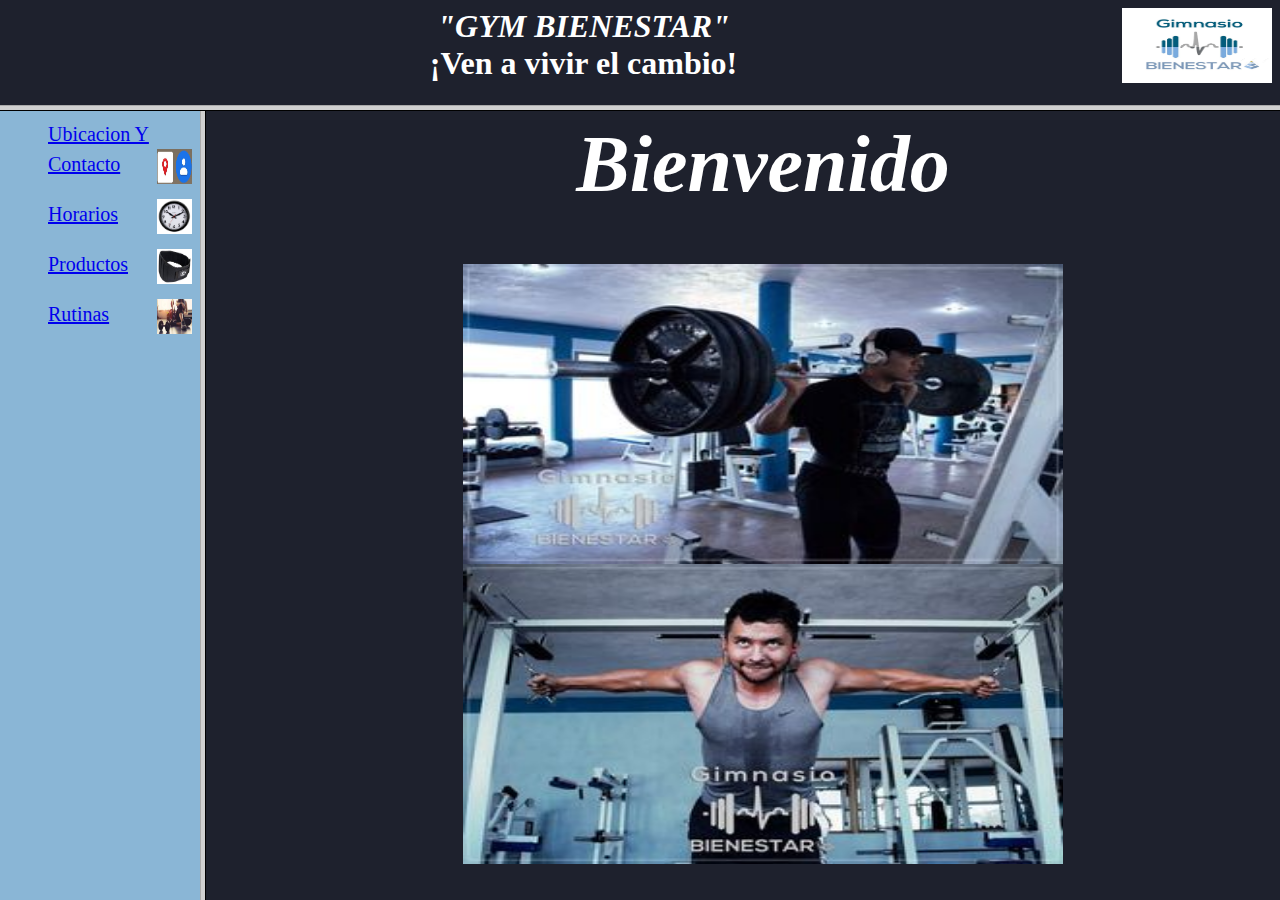
<file: index.html>
<html><head>
<title> GIMNASIO BIENESTAR </title> </head>

<frameset rows="105,*" cols="*">
  <frame src="encabe.html" name="Msup" frameborder="0" noresize="">
  <frameset rows="*" cols="200,*">
    <frame src="indice.html" name="Mizq" frameborder="0" noresize="">
    <frame src="princip.html" name="Mprin">
  
  </frameset>
</frameset>

<noframes>
 <body> </body>
</noframes>

</html>
</file>
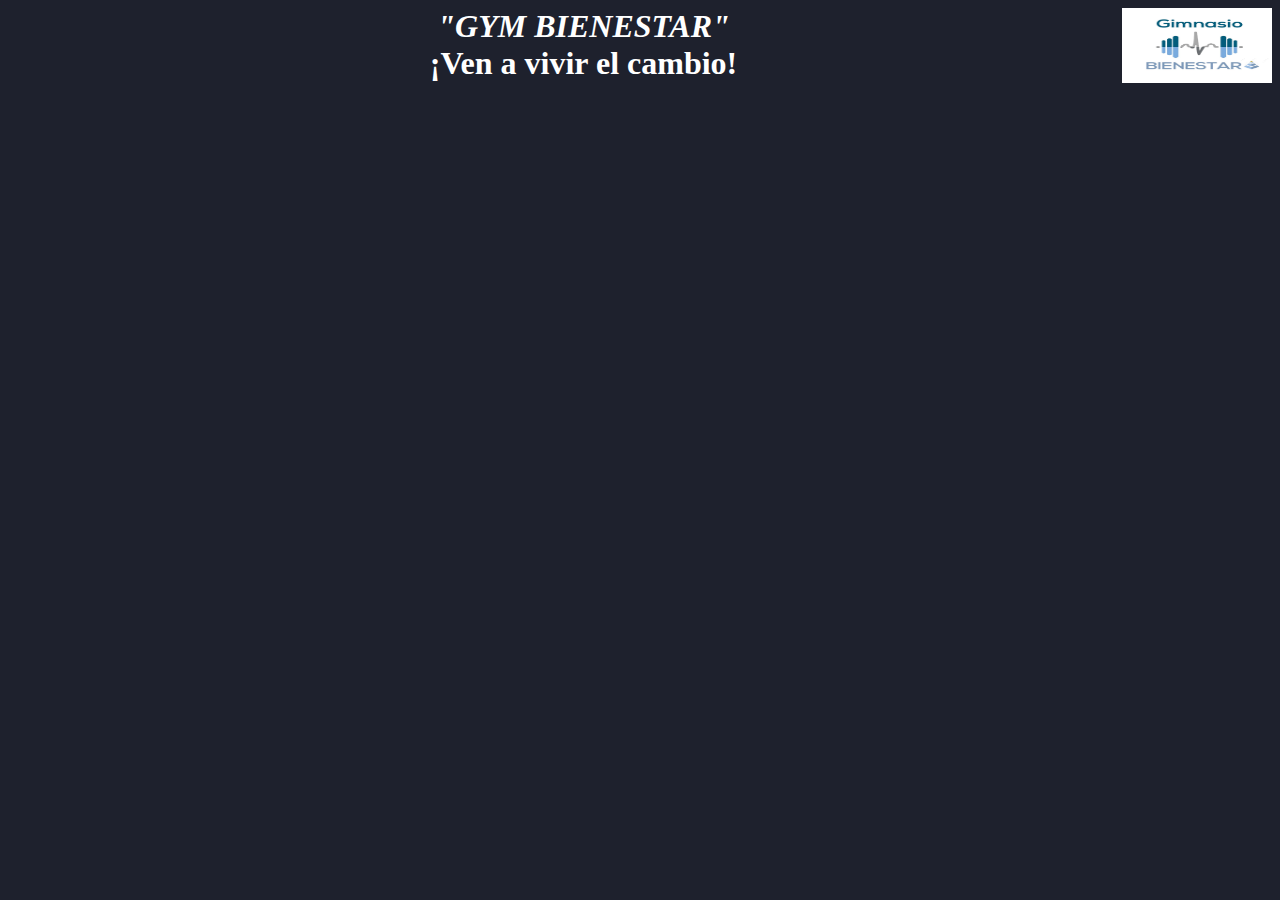
<file: encabe.html>
<html><head>
	<link rel="stylesheet" type="text/css" href="enca.css">
</head>
<body bgcolor="#1e212d" > 
<ul style="font-family:Geneva"> 

<center>
<img src="bienestar1.jpg" width="150" height="75" alt="cetis" id="cetis" align="right"><h1><strong><em>"GYM BIENESTAR"</em></strong><br>¡Ven a vivir el cambio!</h1>
</center>



</body>
</html>
</file>
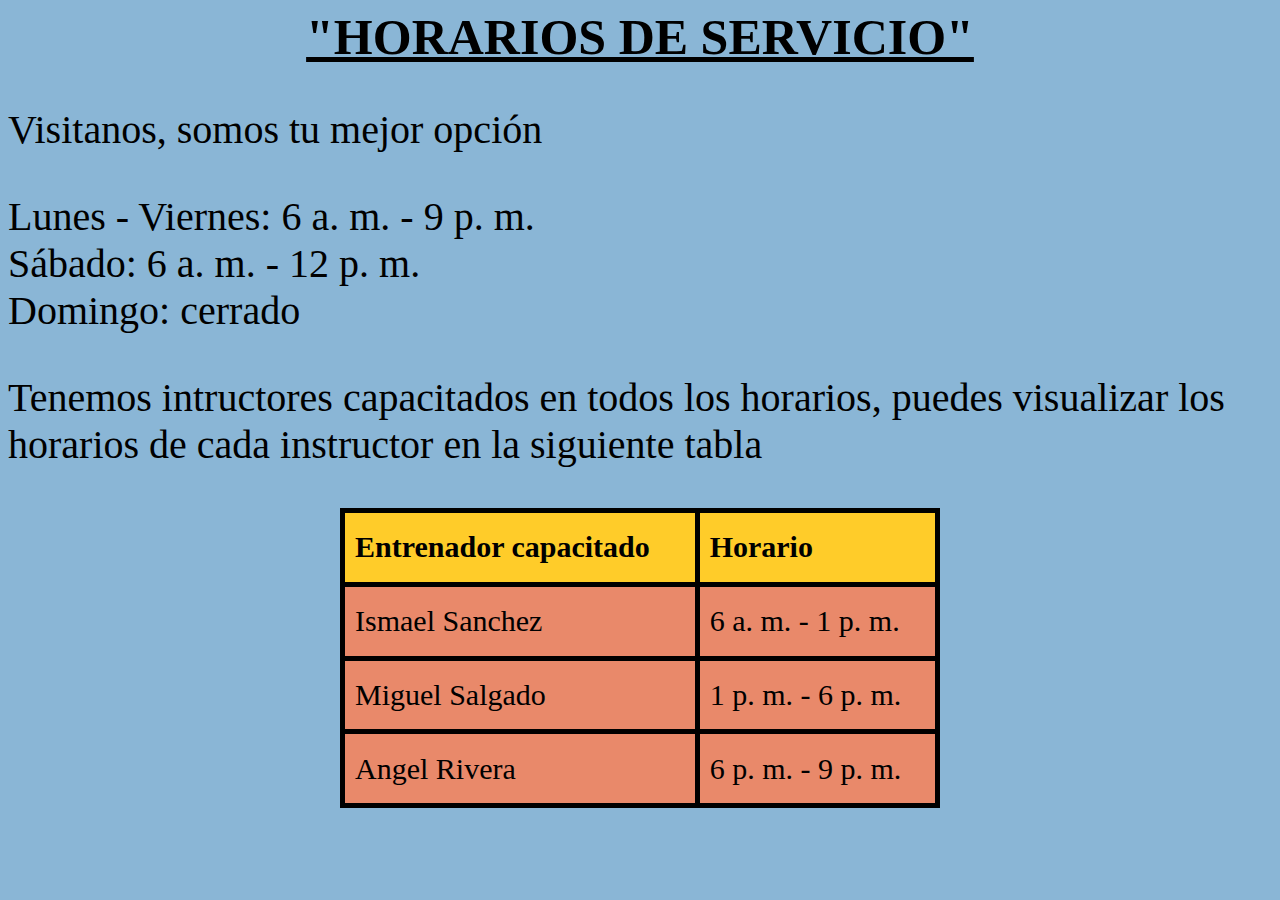
<file: Horarios.html>
<html>
<head>
	<link rel="stylesheet" type="text/css" href="hoja2.css">
</head>
<body>
  <center>
    <h1>"HORARIOS DE SERVICIO"</h1>
  </center>

<p>Visitanos, somos tu mejor opción</p>

<p>
Lunes - Viernes: 6 a. m. - 9 p. m.<br>
Sábado: 6 a. m. - 12 p. m.<br>
Domingo: cerrado
</p>

<p>Tenemos intructores capacitados en todos los horarios, puedes visualizar los horarios de cada instructor en la siguiente tabla</p>

<center>
<TABLE WIDTH="600" HEIGHT="300">
  <tr>
    <th rowspan="1" bgcolor="#ffcc29">Entrenador capacitado</th>
   <th rowspan="1" bgcolor="#ffcc29">Horario</th>
   
  </tr>
  <tr>
    <td rowspan="1" bgcolor="#e9896a">Ismael Sanchez </td>
    <td rowspan="1" bgcolor="#e9896a"> 6 a. m. - 1 p. m.</td>
  </tr>
  <tr>
    <td rowspan="1" bgcolor="#e9896a">Miguel Salgado </td>
    <td rowspan="1" bgcolor="#e9896a"> 1 p. m. - 6 p. m.</td>
  </tr>
<tr>
    <td rowspan="1" bgcolor="#e9896a">Angel Rivera</td>
    <td rowspan="1" bgcolor="#e9896a"> 6 p. m. - 9 p. m.</td>
  </tr>  
</table>
</center>

</font> 

 
</body> 
</html>
</file>
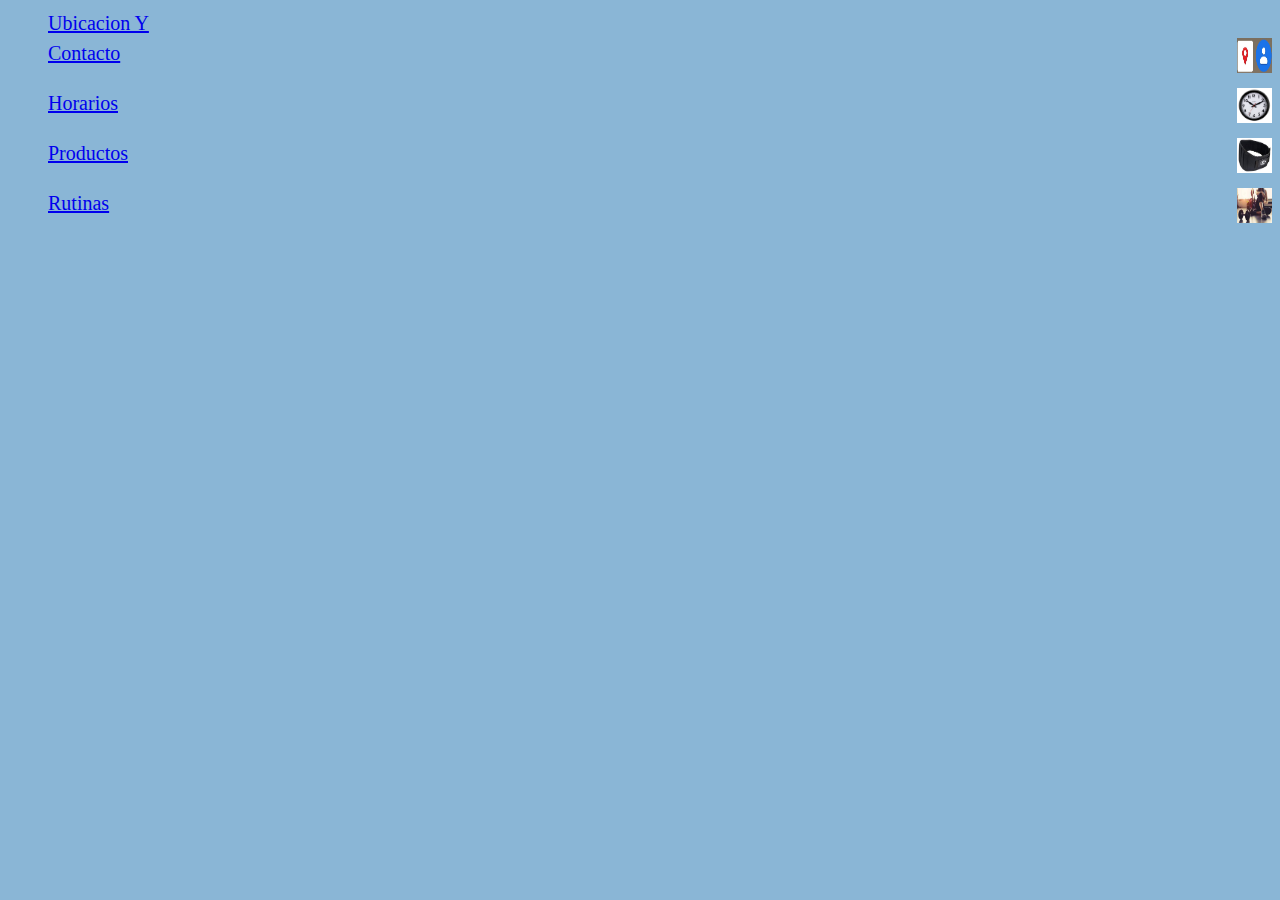
<file: indice.html>
<html>  <head><link rel="stylesheet" type="text/css" href="estilo.css"></head>
<body>

<ul style="font-family:Comic Sans MS"> 	

<p><a href="Ubicacion.html"target="Mprin">Ubicacion y<br>contacto</a><img src="ubi.jpg" width="35" height="35" align="right"></p>
	

<p><a href="Horarios.html" target="Mprin">Horarios</a><img src="reloj.jpg" width="35" height="35" align="right"></p>


<p><a href="Productos.html" target="Mprin">Productos</a><img src="faja.jpg" width="35" height="35" align="right"></p>

<p><a href="Guias.html" target="Mprin">Rutinas</a><img src="ruti.jpg" width="35" height="35" align="right"></p>











<font><p></p></font>


</body>
</file>
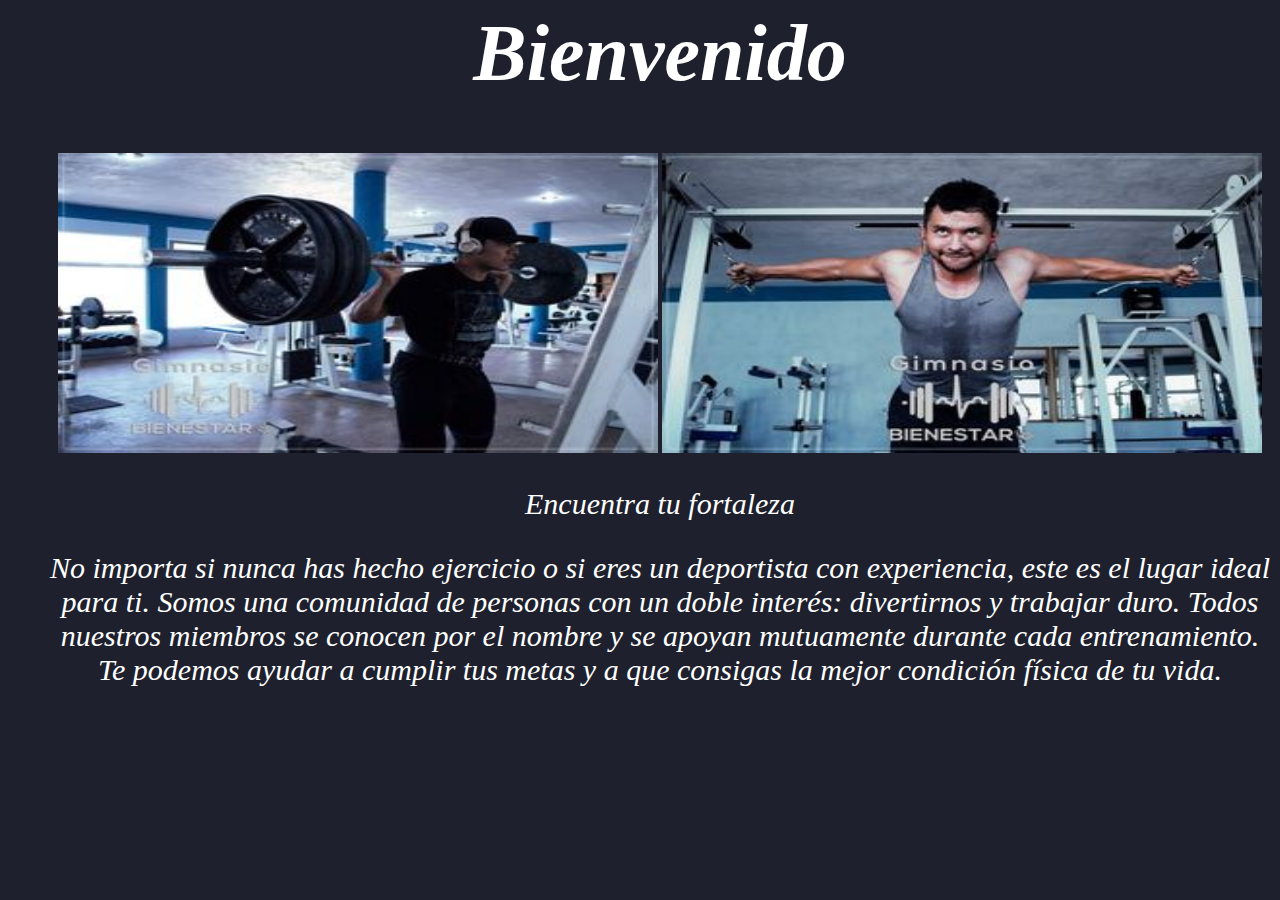
<file: princip.html>
<html><head>
<link rel="stylesheet" type="text/css" href="esti.css">   </head>
<body bgcolor="#1e212d">
<ul style="font-family:Amaze">

<h1><em>Bienvenido</em></h1>
<center>
	
	<img src="migue.jpg" width="600" height="300">      <img src="ped.jpg" width="600" height="300" >
<p><em>Encuentra tu fortaleza</em></p>
<p><em>No importa si nunca has hecho ejercicio o si eres un deportista con experiencia, este es el lugar ideal para ti. Somos una comunidad de personas con un doble interés: divertirnos y trabajar duro. Todos nuestros miembros se conocen por el nombre y se apoyan mutuamente durante cada entrenamiento. Te podemos ayudar a cumplir tus metas y a que consigas la mejor condición física de tu vida.</em></p>
</center>
  


</body>
</html>
</file>
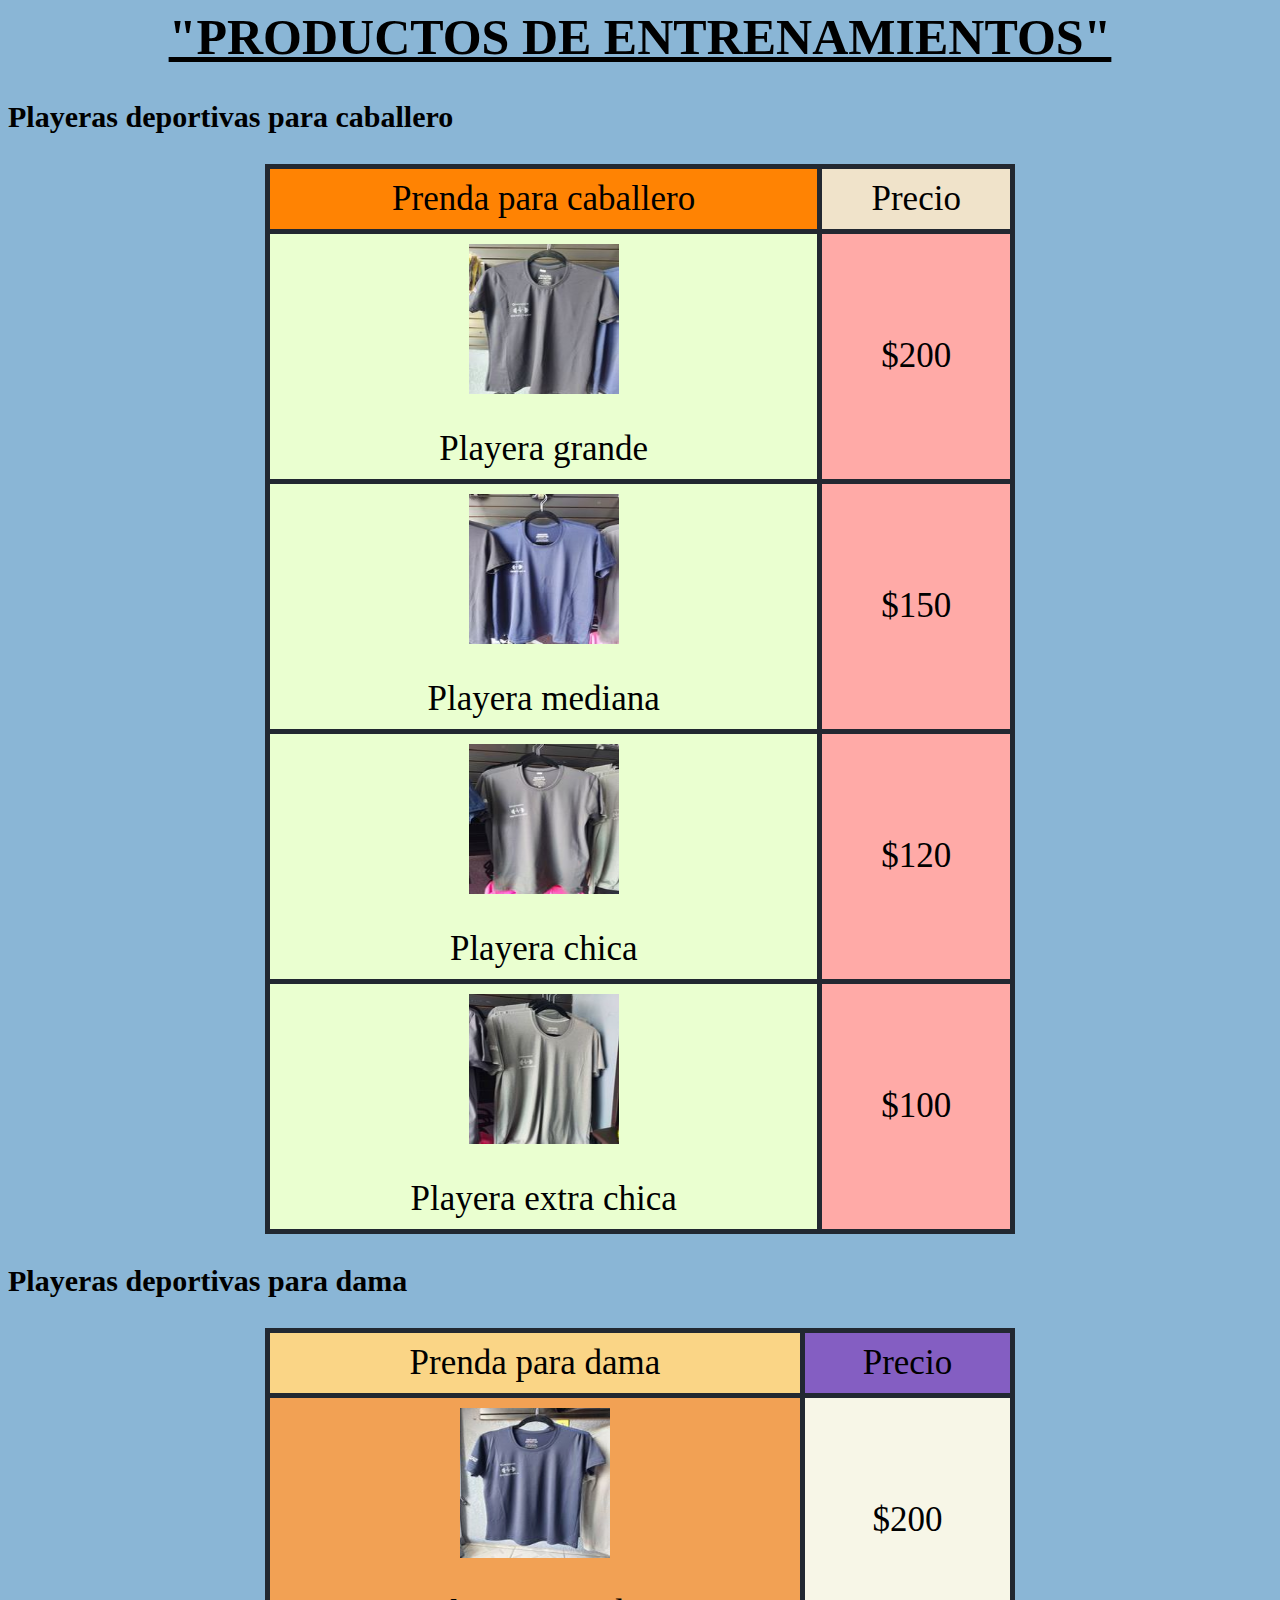
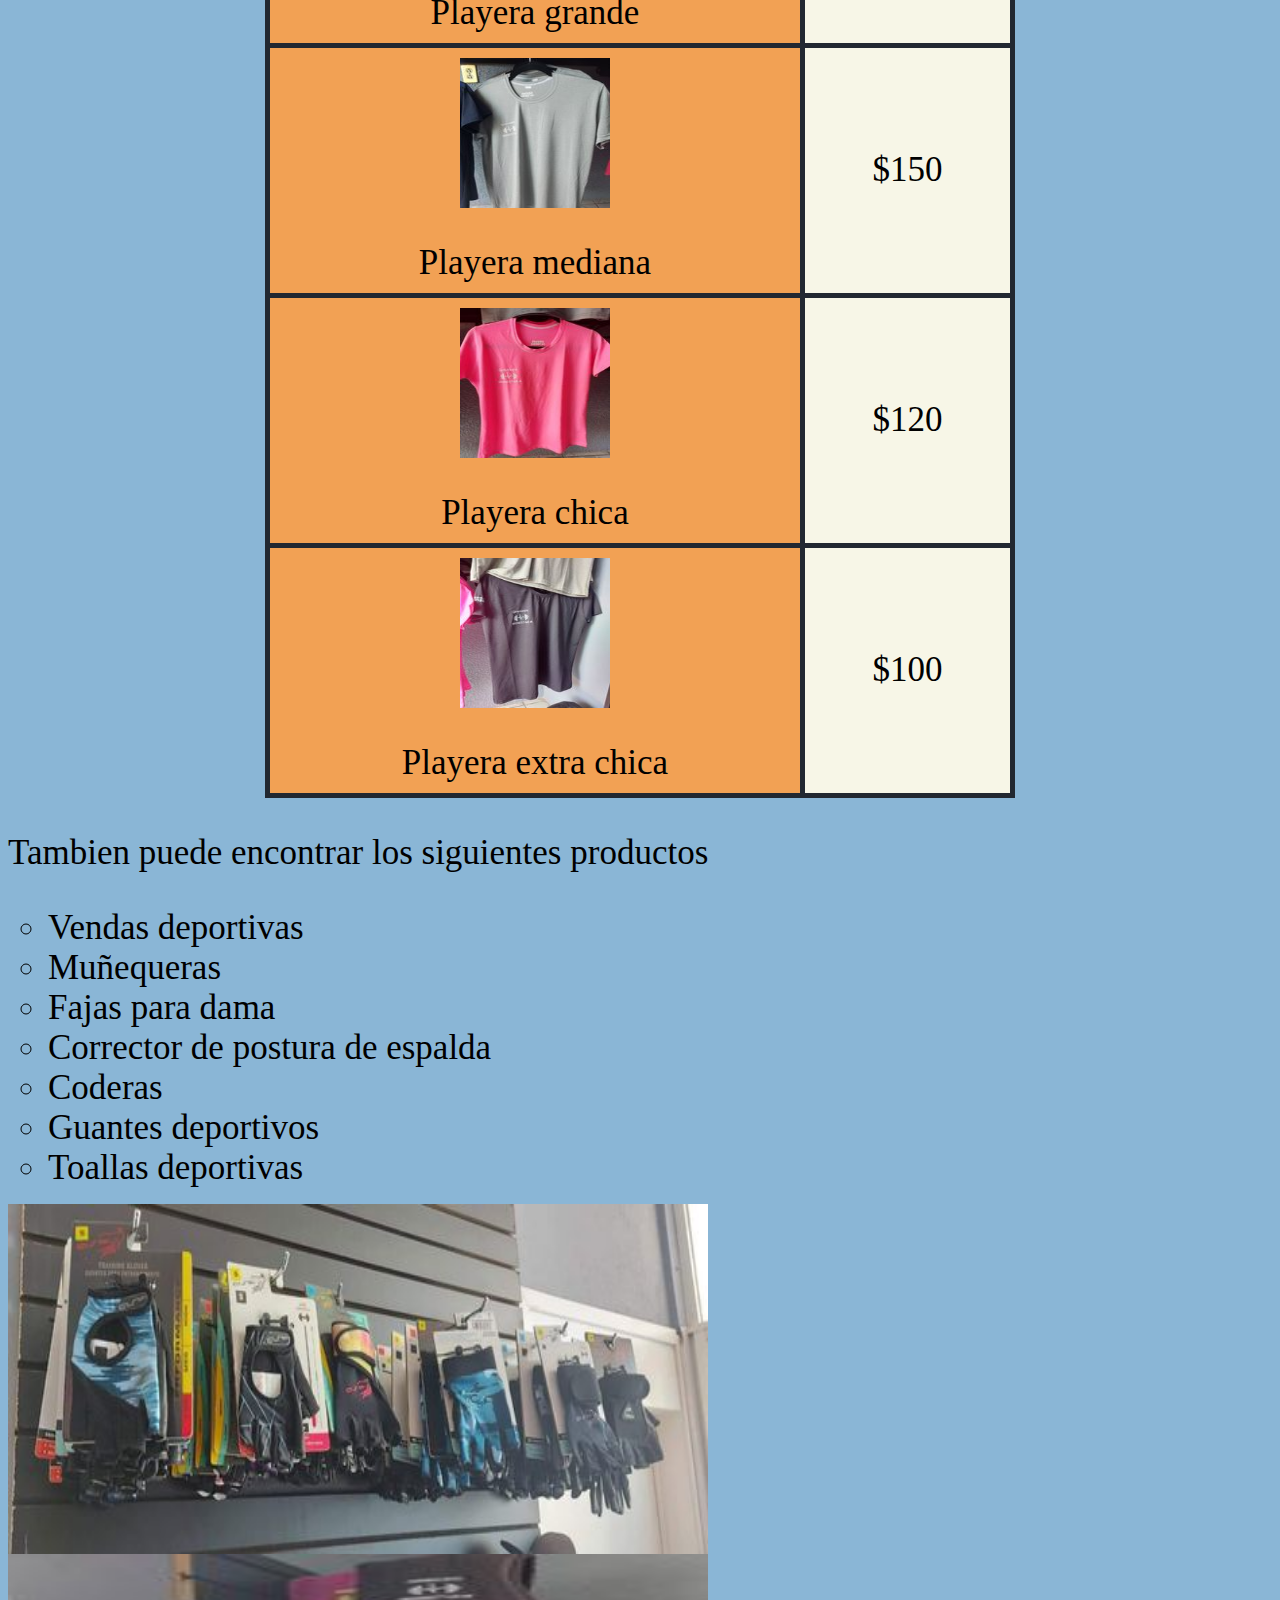
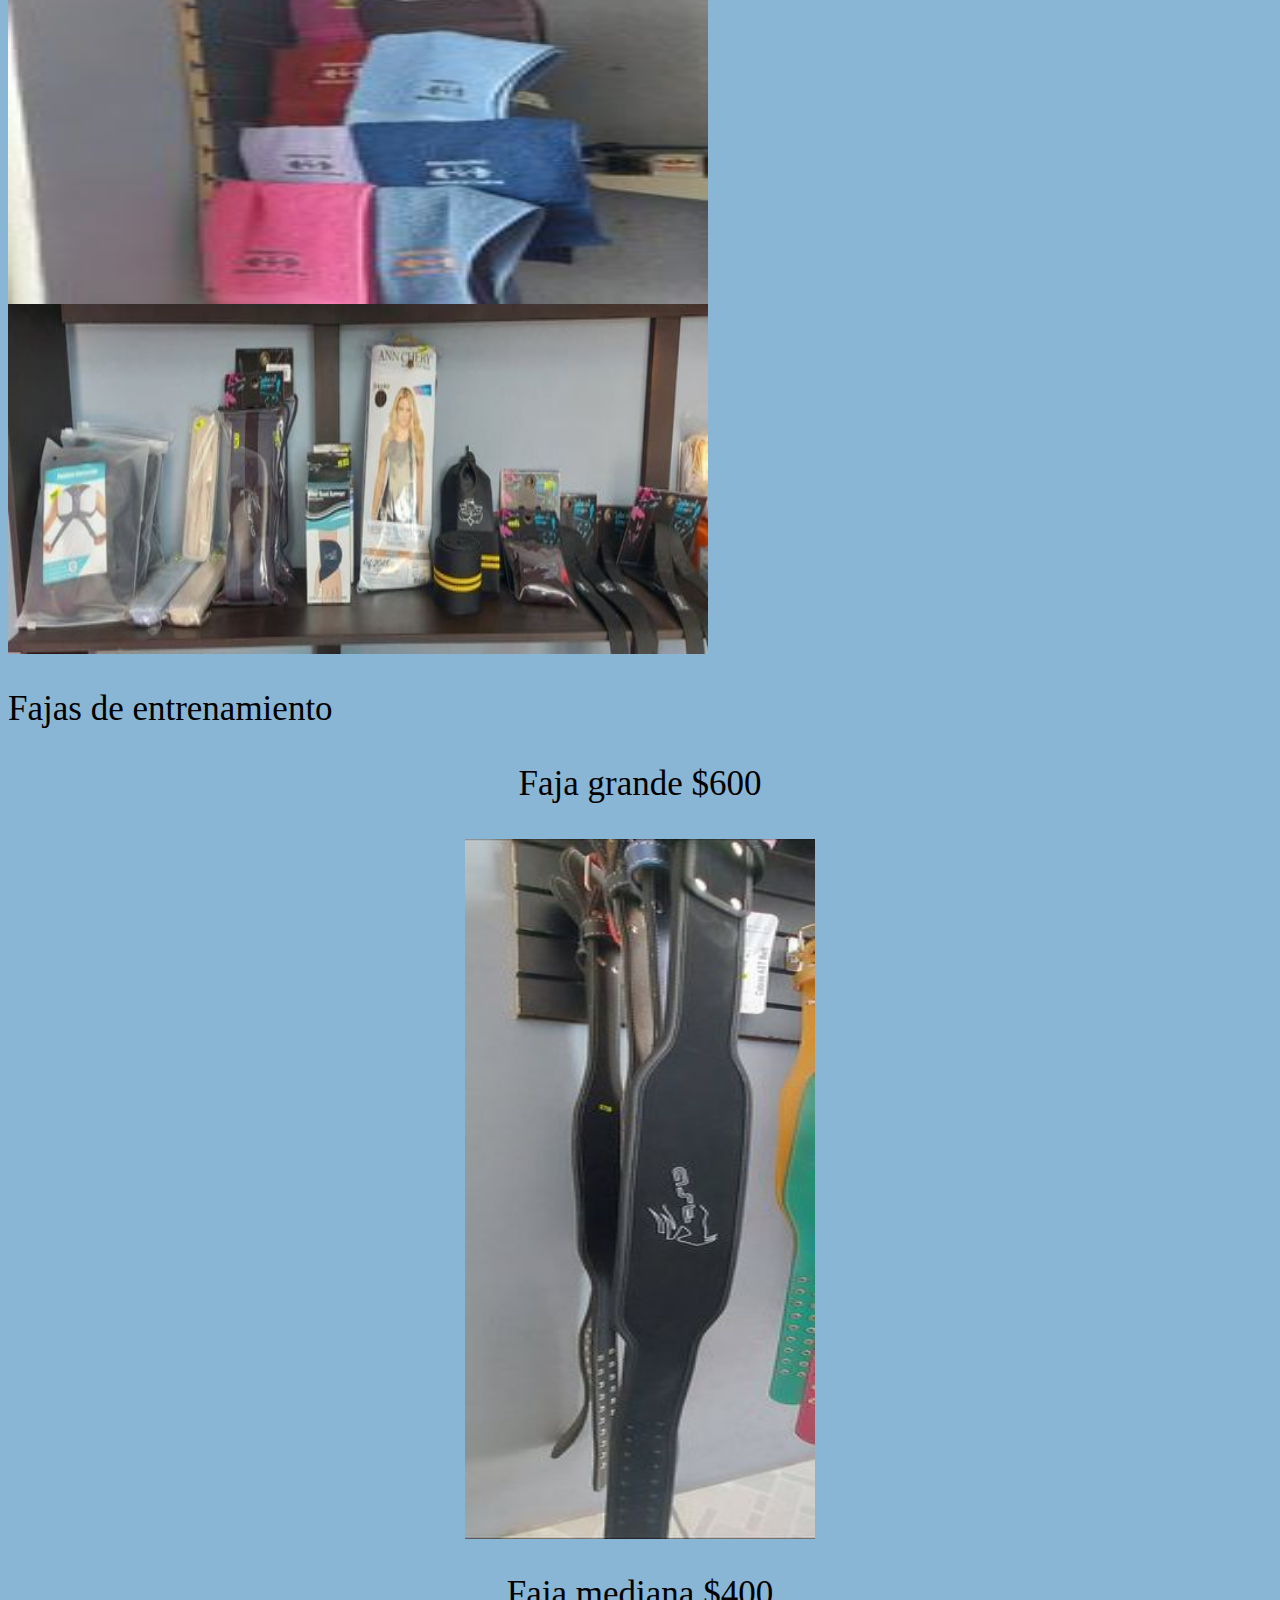
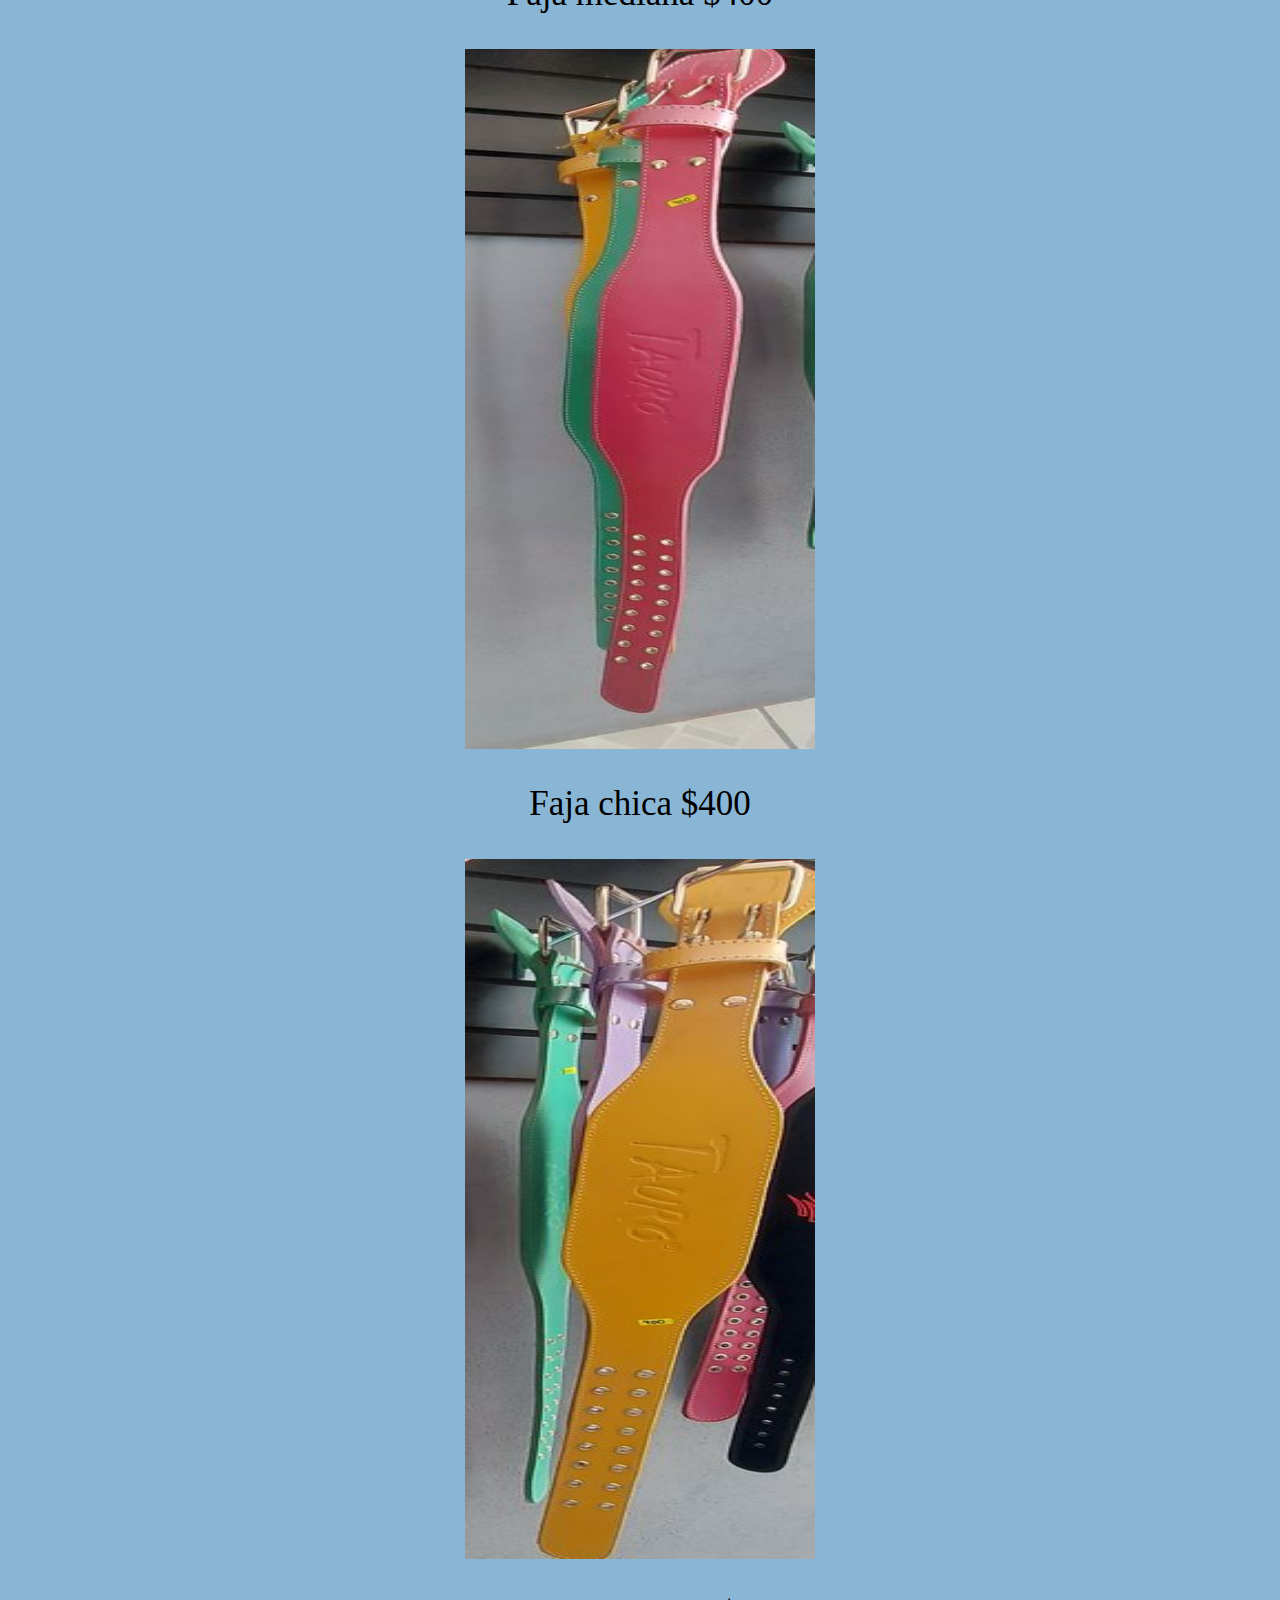
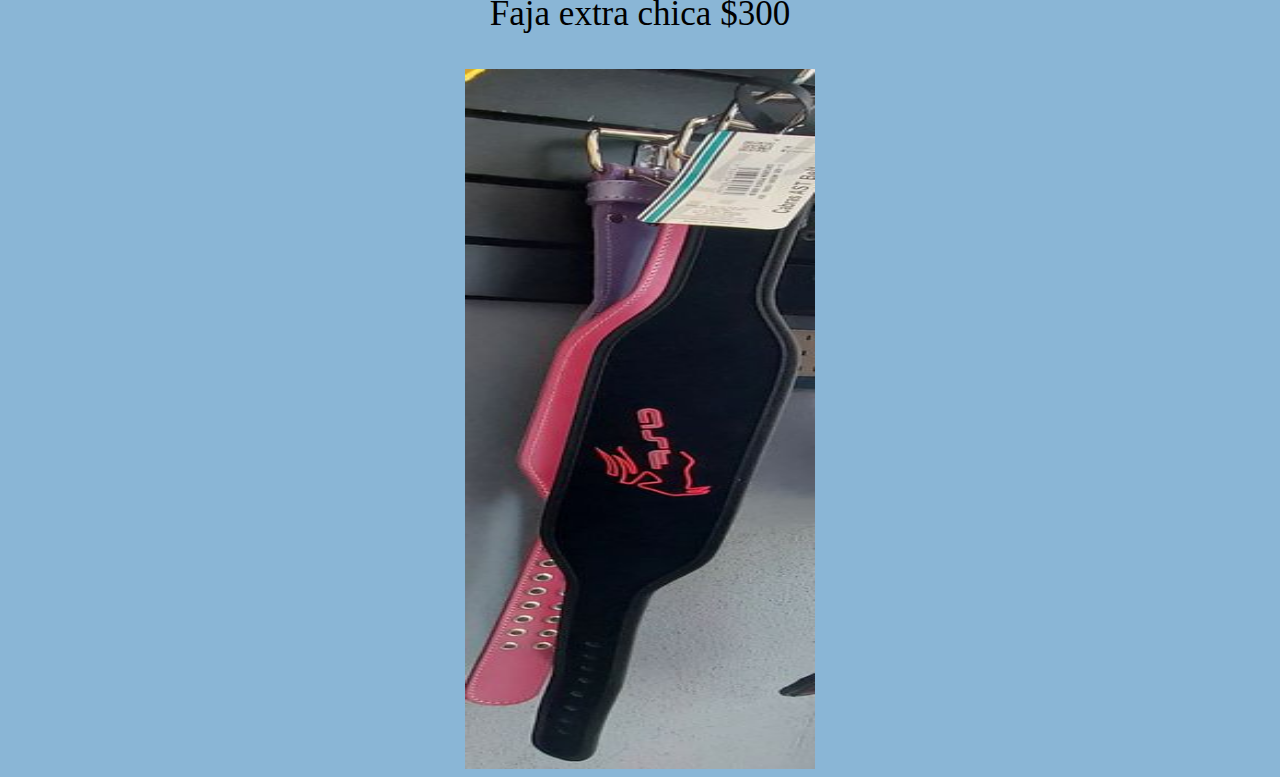
<file: Productos.html>
<html>
<head>
	<link rel="stylesheet" type="text/css" href="hoja3.css">
</head>
<body> 
<font>	
	
  <center>
    <h1>"PRODUCTOS DE ENTRENAMIENTOS"</h1>
  </center>

<h3>Playeras deportivas para caballero</h3>
<center>
<table>
 <tr>  
   <td class="mitexto1"><p>Prenda para caballero</p></td>
   <td class="mitexto2"><p>Precio</p></td>
 </tr>
<tr>
   <td rowspan="1" bgcolor="#eaffd0">
      <center><img src="playera1.jpg" width="150" height ="150" ></center><p>Playera grande</p></td>
   <td rowspan="1" bgcolor="#ffaaa7">
      <center><p>$200</p></center></td>
</tr>
<tr>
   <td rowspan="1" bgcolor="#eaffd0">
      <center><img src="playera2.jpg" width="150" height ="150" ></center><p>Playera mediana</p></td>
   <td rowspan="1" bgcolor="#ffaaa7">
      <center><p>$150</p></center></td>
</tr>
<tr>
   <td rowspan="1" bgcolor="#eaffd0">
      <center><img src="playera3.jpg" width="150" height ="150" ></center><p>Playera chica</p></td>
   <td rowspan="1" bgcolor="#ffaaa7">
      <center><p>$120</p></center></td>
</tr>
<tr>
   <td rowspan="1" bgcolor="#eaffd0">
      <center><img src="playera4.jpg" width="150" height ="150" ></center><p>Playera extra chica</p></td>
   <td rowspan="1" bgcolor="#ffaaa7">
      <center><p>$100</p></center></td>
</tr>
</table>
</center>


<h3>Playeras deportivas para dama</h3>
<center>
<table>
 <tr>  
   <td class="mitexto3"><p>Prenda para dama</p></td>
   <td class="mitexto4"><p>Precio</p></td>
 </tr>
<tr>
   <td rowspan="1" bgcolor="#f2a154">
      <center><img src="playera5.jpg" width="150" height ="150" ></center><p>Playera grande</p></td>
   <td rowspan="1" bgcolor="#f7f6e7">
      <center><p>$200</p></center></td>
</tr>
<tr>
   <td rowspan="1" bgcolor="#f2a154">
      <center><img src="playera6.jpg" width="150" height ="150" ></center><p>Playera mediana</p></td>
   <td rowspan="1" bgcolor="#f7f6e7">
      <center><p>$150</p></center></td>
</tr>
<tr>
   <td rowspan="1" bgcolor="#f2a154">
      <center><img src="playera7.jpg" width="150" height ="150" ></center><p>Playera chica</p></td>
   <td rowspan="1" bgcolor="#f7f6e7">
      <center><p>$120</p></center></td>
</tr>
<tr>
   <td rowspan="1" bgcolor="#f2a154">
      <center><img src="playera8.jpg" width="150" height ="150" ></center><p>Playera extra chica</p></td>
   <td rowspan="1" bgcolor="#f7f6e7">
      <center><p>$100</p></center></td>
</tr>
</table>
</center>
<p>Tambien puede encontrar los siguientes productos</p>
<ul  style="list-style-type:circle;">
<li>Vendas deportivas</li>
<li>Muñequeras</li>
<li>Fajas para dama</li>
<li>Corrector de postura de espalda</li>
<li>Coderas</li>
<li>Guantes deportivos</li>
<li>Toallas deportivas</li>
</ul>
<img src="guantes.jpg" width="700" height ="350" ><br>
<img src="toallas.jpg" width="700" height ="350" ><br>
<img src="accesorios.jpg" width="700" height ="350" ><br>


<p>Fajas de entrenamiento</p>
<center>
<p>Faja grande $600</p>
<img src="faja1.jpg" width="350" height ="700" >
<p>Faja mediana $400</p>
<img src="faja2.jpg" width="350" height ="700" >
<p>Faja chica $400</p>
<img src="faja3.jpg" width="350" height ="700" >
<p>Faja extra chica $300</p>
<img src="faja4.jpg" width="350" height ="700" >
</center>

</font> 

   
</body> 
</html>
</file>
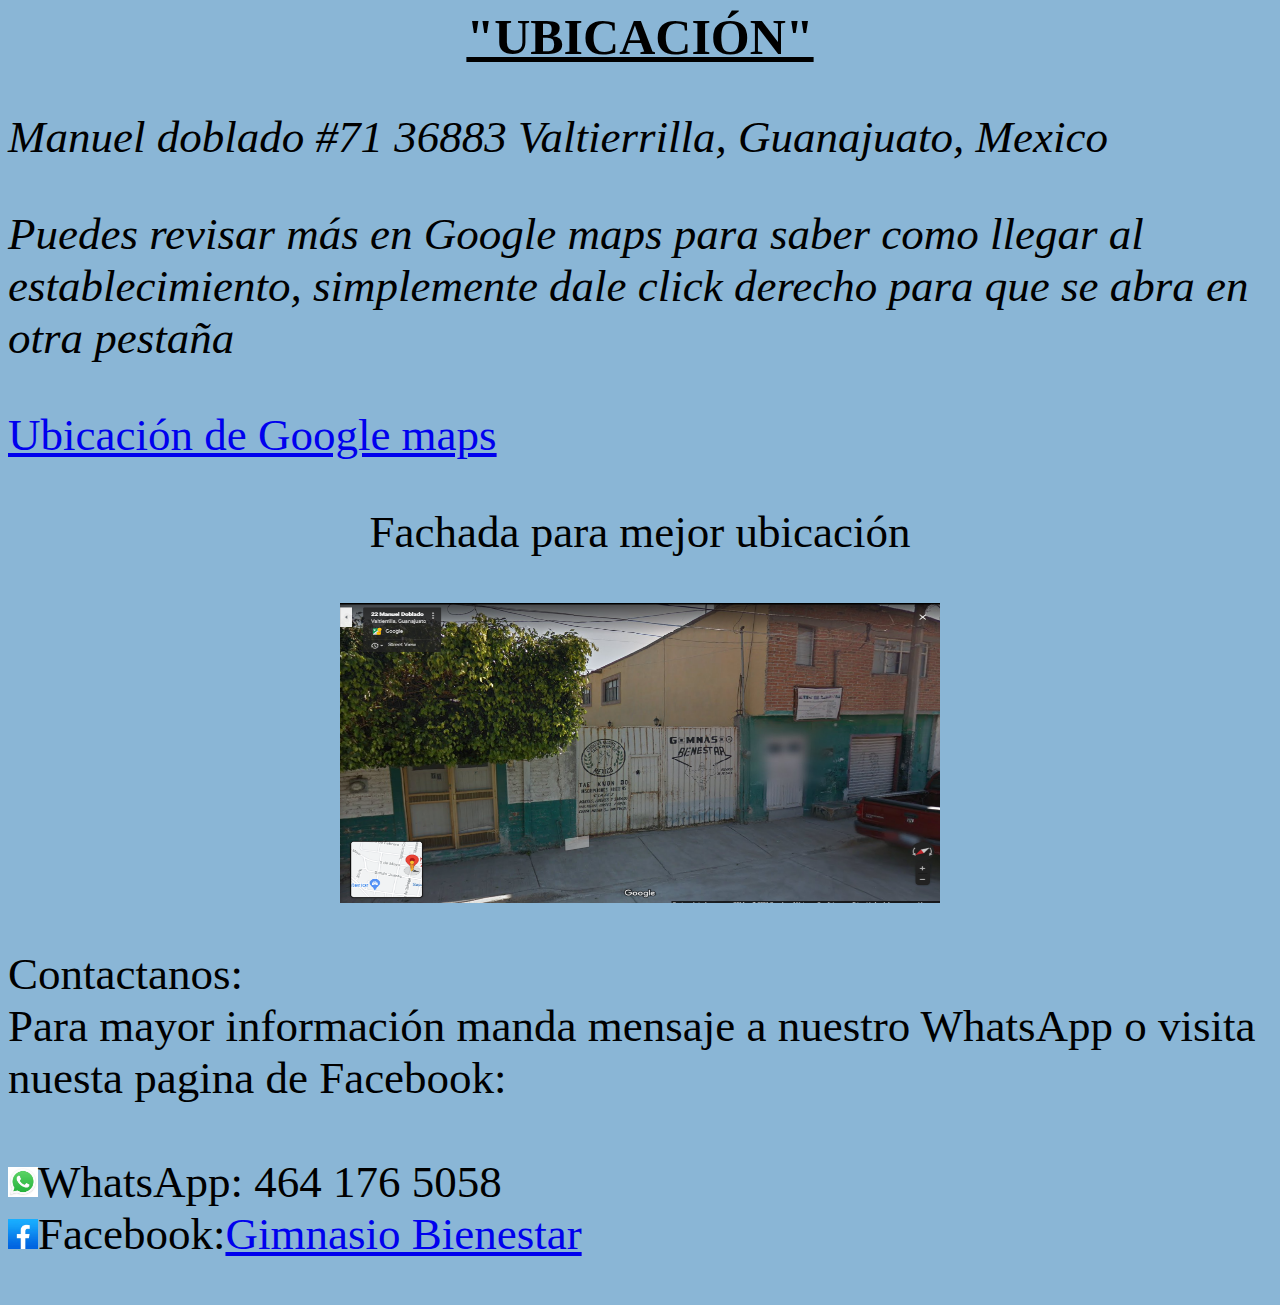
<file: Ubicacion.html>
<html>
<head>
	<link rel="stylesheet" type="text/css" href="hoja.css"> </head>
<body> 

    <h1>"UBICACIÓN"</h1>
 <p><em>Manuel doblado #71 36883 Valtierrilla, Guanajuato, Mexico</em></p>
 
 <p><em>Puedes revisar más en Google maps para saber como llegar al establecimiento, simplemente dale click derecho para que se abra en otra pestaña</em></p>
 <p><a href="https://www.google.com.mx/maps/place/Manuel+Doblado+71,+Valtierrilla,+Gto./@20.530253,-101.1331955,17z/data=!3m1!4b1!4m5!3m4!1s0x842c906e3630bbdf:0xa4e30ddd7512fd12!8m2!3d20.530248!4d-101.1310068">Ubicación de Google maps</a><p>

  <center>
  	 <p>Fachada para mejor ubicación</p>
  	<img src="fachada.jpg" width="600" height="300">
  </center>

  <p>Contactanos:<br>Para mayor información manda mensaje a nuestro WhatsApp o visita nuesta pagina de Facebook:<br><br>
  	<img src="whats.jpg" width="30" height="30">WhatsApp: 464 176 5058<br>
  	<img src="face.jpg" width="30" height="30">Facebook:<a href="https://www.facebook.com/gymbienestar">Gimnasio Bienestar</a><p>
  </p>
</font> 
</body> 
</html>
</file>
<file: enca.css>
h1{
	color:white;
}

p{
	color:white;
	text-align: left;
}
</file>
<file: hoja2.css>
h1{
	color:black;
	text-align:center;
	font-size:50px;
	text-decoration: underline;
}

body{

	background:#8ab6d6;
}

p{
	font-size:40px;
	font-family:Romana;
	color:black;
}

table, th, td {
  border: 5px solid black;
  border-collapse: collapse;
  font-family:Romana;
}
th, td {
	font-family:Romana;
  padding: 10px;
  text-align: left;   
  font-size: 30px; 
}
</file>
<file: estilo.css>
body {
  background:#8ab6d6;
}

p {
  font-size:20px;
  text-align:left;
  text-transform:capitalize;

  line-height:30px;  
}
</file>
<file: esti.css>
h1{
	color: white; 
	text-align: center;
	font-size:80px;
}

p{
	color: white;
	font-size: 30px;
	
}
</file>
<file: hoja3.css>
h1{
	color:black;
	text-align:center;
	font-size:50px;
	text-decoration: underline;
}
h3{
	font-size: 30px;
}
p{
	font-size:35px;
}

body{

	background:#8ab6d6;
}

table {
  border:5px solid #222831 ; 
  border-collapse: :collapse;
  width:750px;  }
  table td {
  border:5px solid #222831;
  padding:10px;  }

table, th, td {
  border: 5px;
  border-collapse: collapse;
}
th, td {
  padding: 10px;
  text-align: center; 
}
td.mitexto1{
  background:#ff8303;
} 

td.mitexto2{
  background:#f0e3ca;
} 

td.mitexto3{
  background:#fad586;
} 

td.mitexto4{
  background:#845ec2;
} 

li{
	font-size: 35px;

}
</file>
<file: hoja.css>
h1{
	color:black;
	text-align:center;
	font-size:50px;
	text-decoration:underline;
}

body{

	background:#8ab6d6;
}

p{
	color:black;
	font-size:45px;
	
}
</file>
